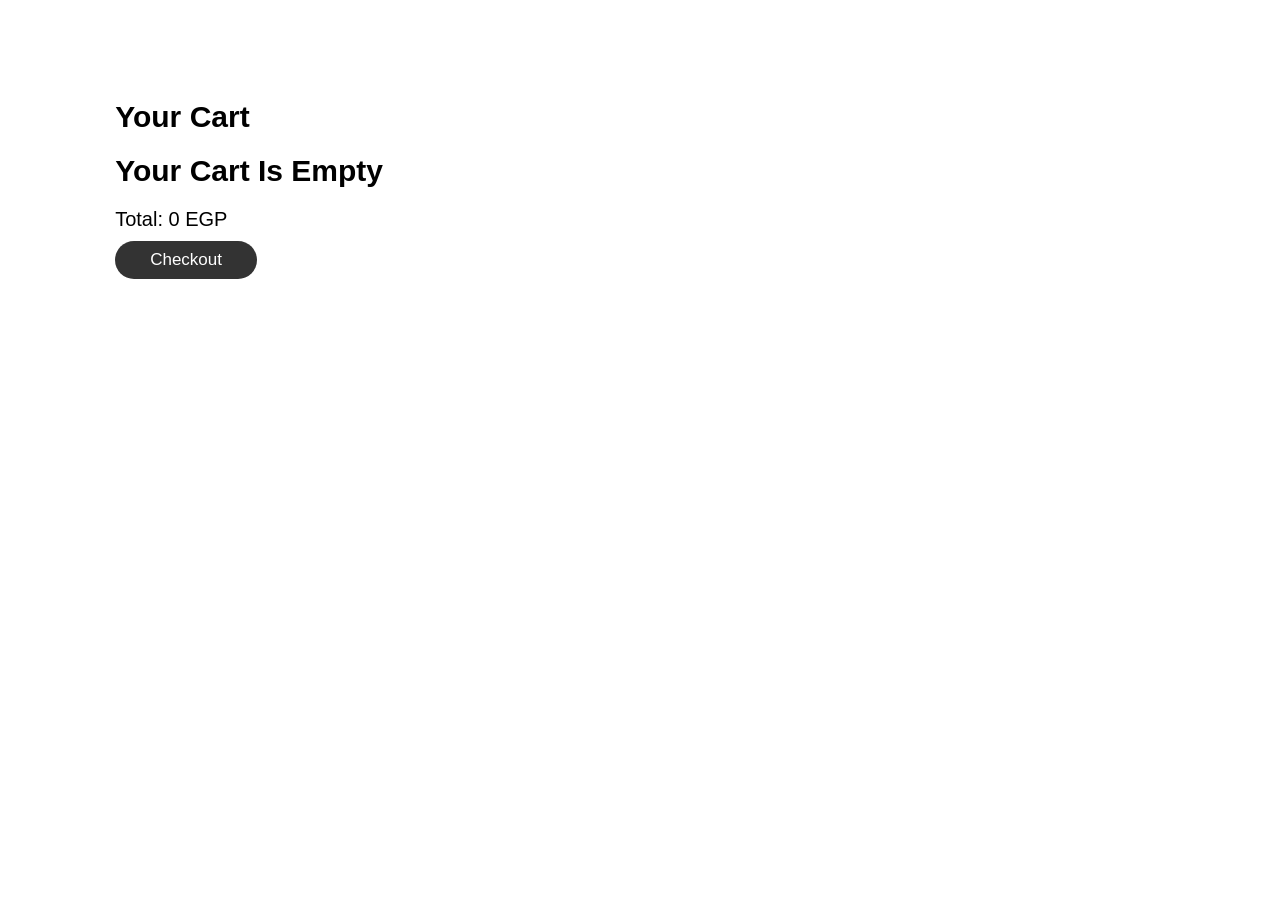
<file: cart.html>
<!DOCTYPE html>
<html lang="en">
<head>
<meta charset="UTF-8">
<meta name="viewport" content="width=device-width, initial-scale=1.0">
<title>Cart</title>

<link rel="stylesheet" href="style.css">

<style>
.cart-container{
    padding:100px 9% 50px;
}

.cart-container h2{
    font-size:3rem;
    margin-bottom:2rem;
}

.cart-item{
    display:flex;
    align-items:center;
    gap:2rem;
    margin-bottom:2rem;
    background:#fff;
    padding:1rem;
    border-radius:.5rem;
    box-shadow:0 .5rem 1rem rgba(0,0,0,.1);
}

.cart-item img{
    width:100px;
    height:100px;
    object-fit:cover;
}

.cart-item h3{
    font-size:1.8rem;
}

.cart-item p{
    font-size:1.6rem;
    color:#e84393;
}

.remove-btn{
    margin-left:auto;
    background:red;
    color:#fff;
    padding:.5rem 1rem;
    cursor:pointer;
    border-radius:.5rem;
}

.total{
    font-size:2rem;
    margin-top:2rem;
}

</style>

</head>

<body>

<div class="cart-container">
    <h2>Your Cart</h2>

    <div id="cart-items"></div>

    <div class="total" id="total-price"></div>
    <button class="btn" onclick="checkout()">Checkout</button>
</div>

<script type="module" src="js/cart-page.js"></script>

</body>
</html>
</file>
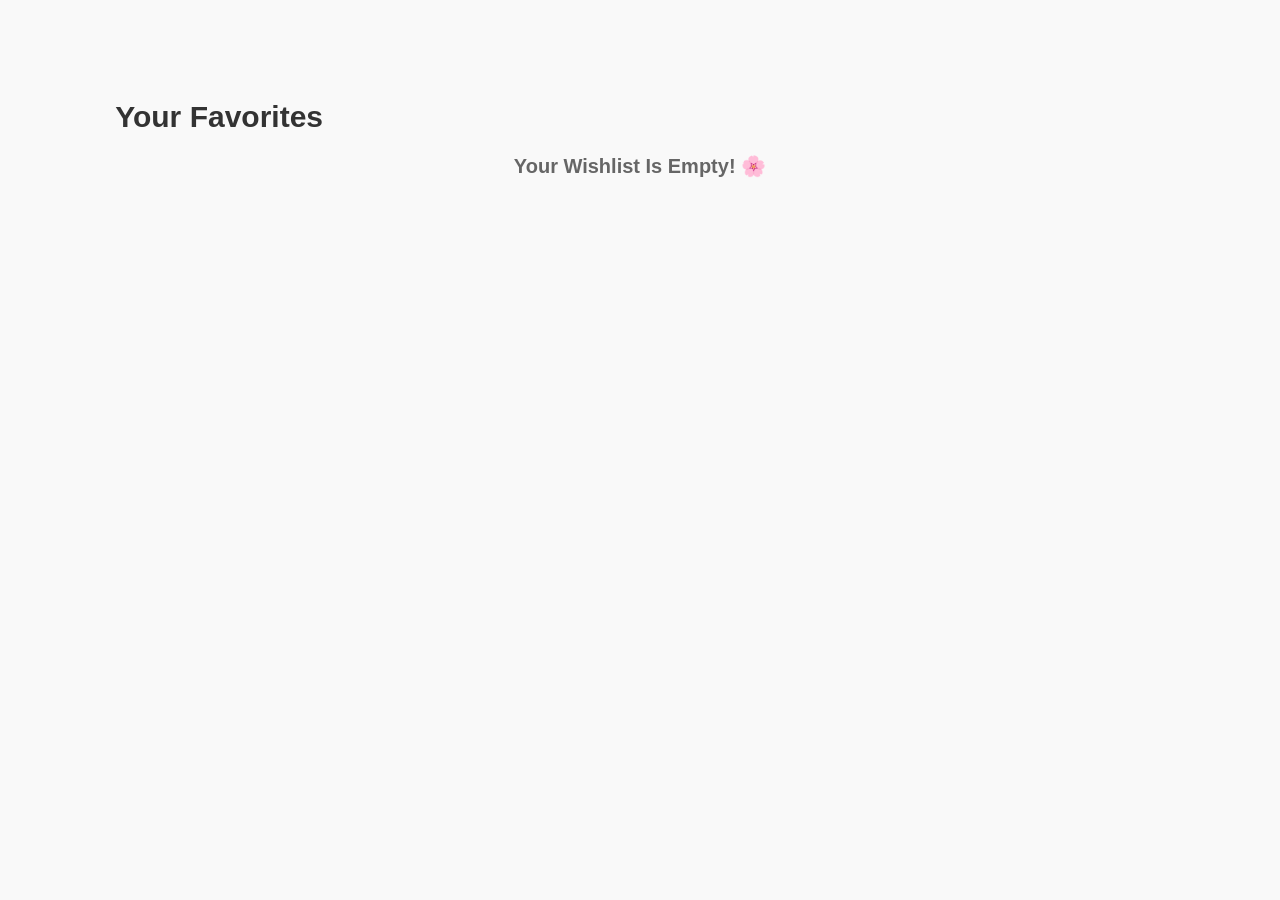
<file: favorites.html>
<!DOCTYPE html>
<html lang="en">
<head>
<meta charset="UTF-8">
<meta name="viewport" content="width=device-width, initial-scale=1.0">
<title>Favorites</title>

<link rel="stylesheet" href="style.css">

<style>
body{
    background:#f9f9f9;
}

.fav-container{
    padding:100px 9%;
}

.fav-container h2{
    font-size:3rem;
    margin-bottom:2rem;
    color:#333;
}

.fav-item{
    display:flex;
    align-items:center;
    gap:2rem;
    background:#fff;
    padding:1.5rem;
    margin-bottom:1.5rem;
    border-radius:.5rem;
    box-shadow:0 .5rem 1rem rgba(0,0,0,.1);
}

.fav-item img{
    width:100px;
    height:100px;
    object-fit:cover;
    border-radius:.5rem;
}

.fav-item h3{
    font-size:1.8rem;
    color:#333;
}

.fav-item p{
    font-size:1.6rem;
    color:#e84393;
}

.remove-btn{
    margin-left:auto;
    background:red;
    color:#fff;
    padding:.5rem 1rem;
    border:none;
    cursor:pointer;
    border-radius:.5rem;
}
</style>

</head>

<body>

<div class="fav-container">
    <h2>Your Favorites </h2>

    <div id="fav-items"></div>
</div>


<script type="module" src="./js/favorites.js"></script>

</body>
</html>
</file>
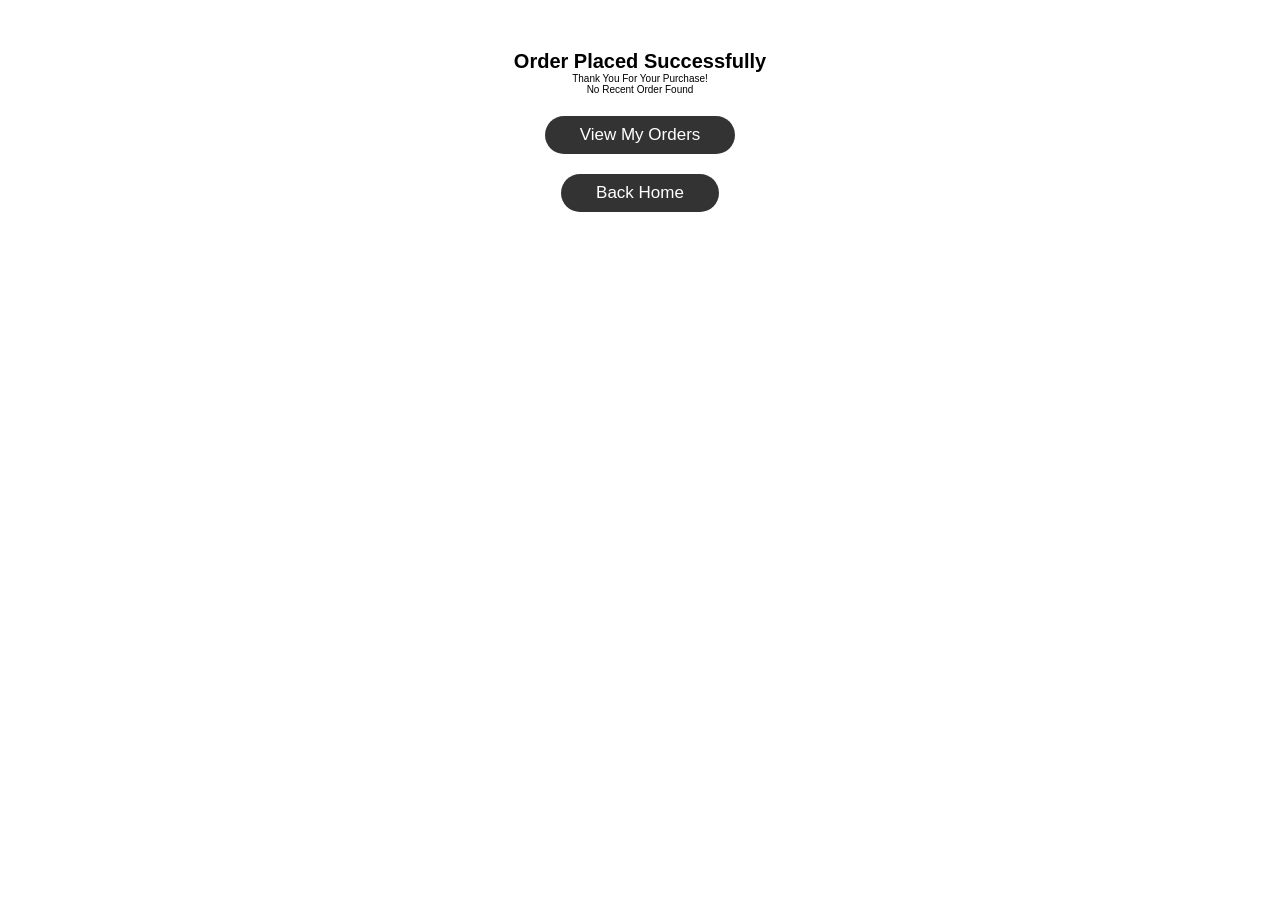
<file: orderconfirm.html>
<!DOCTYPE html>
<html>
<head>
    <title>Success</title>
    <link rel="stylesheet" href="style.css"> 
</head>

<body>

<div class="box" style="text-align: center; padding: 50px;">
    <h1>Order Placed Successfully </h1>
    <p>Thank you for your purchase!</p>
    
    <div id="order-details">
        <!-- البيانات بتظهر هنا بالـ JS اللي عملناه قبل كدة -->
    </div>
    
    <br>
    <!-- الزرار الجديد لمشاهدة تاريخ الطلبات -->
    <a href="order.html" class="btn" style="background: #333; margin-bottom: 10px;">View My Orders</a> 
    <br>
    <a href="index.html" class="btn">Back Home</a>
</div>

<!-- في ملف success.html أو orderconfirm.html -->
<script>
window.onload = function(){
    // بنقرأ البيانات اللي لسه مبعوثة للفايربيز حالا
    let lastOrder = JSON.parse(localStorage.getItem("currentOrder"));

    let detailsDiv = document.getElementById("order-details");

    if(!lastOrder){
        detailsDiv.innerHTML = `<p>No recent order found</p>`;
        return;
    }
    
    detailsDiv.innerHTML = `
        <div style="background: #f9f9f9; padding: 20px; border-radius: 10px; display: inline-block; text-align: left; margin-top: 20px; border: 1px solid #eee;">
            <p><strong>Customer Name:</strong> ${lastOrder.customer.name}</p>
            <p><strong>Address:</strong> ${lastOrder.customer.address}</p>
            <p><strong>Total Paid:</strong> ${lastOrder.total} EGP</p>
            <hr>
            <p><strong>Items:</strong></p>
            <ul>
                ${lastOrder.items.map(item => `<li>${item.name} (x${item.quantity || 1})</li>`).join('')}
            </ul>
        </div>
    `;
};
</script>
</body>
</html>
</file>
<file: style.css>
*{
    margin: 0;
    padding:0;
    box-sizing: border-box;
    font-family: Verdana, Geneva, Tahoma, sans-serif;
    outline: none; border: none;
    text-decoration: none;
    text-transform: capitalize;
    transition: .2s linear;
}
html{
    font-size: 62.5%;
    scroll-behavior: smooth;
    scroll-padding: 6rem ;
    overflow-x: hidden;   
}
section{
    padding: 2rem 9%;
}
.heading{
    text-align: center;
    font-size: 4rem;
    color: #333;
    padding: 1rem;
    margin: 2rem 0;
    background: rgba(255, 51, 153, .05);
}
.heading span{
    color:rgb(188, 90, 106) ;

}
.btn{
    display: inline-block;
    margin-top: 1rem;
    border-radius: 5rem;
    background: #333;
    color: #fff;
    padding: .9rem 3.5rem;
    cursor: pointer;
    font-size:1.7rem ;
}
.btn:hover{
background:rgb(188, 90, 106);
}
header{
    position: fixed;
    top: 0; left: 0; right: 0;
    background-color:#fff ;
    padding: 2rem 9%;
    display: flex;
    align-items: center;
    justify-content: space-between;
    z-index:1000;
    box-shadow:0 .5rem 1rem rgba(0, 0 , 0 , .1) ;
}
header .logo{
    font-size: 3rem;
    color: #333;
    font-weight: bolder;
}
header .logo span{
    color:rgb(188, 90, 106);
}
header .navbar a{
font-size:2rem ;
padding:0 1.5rem ;
color: #666;
}
header .navbar a:hover{
    color: rgb(188, 90, 106);
}
header .icons a{
    font-size: 2.5rem;
    color: #333;
    margin-left: 1.5rem;
}
header .icons a:hover{
    color:rgb(188, 90, 106);
}
header #toggler{
    display: none;
}
header .fa-bars{
    font-size:3rem ;
    color: #333;
    border-radius: .5rem;
    padding:.5rem 1.5rem ;
    cursor: pointer;
    border: .1rem solid black;
    display: none;
}
header button{
  width: 30px;
  font-size: 25px;
  background-color: white;
  cursor: pointer;
}
.home{
    display: flex;
    align-items: center;
    min-height: 100vh;
    background: url(./images/0767689a3114247d674254cd8a58f8f8.jpg)no-repeat;
    background-size: cover;
    background-position: center;
}
.home .content{
    max-width: 50rem;
}
.home .content h3{
    font-size: 6rem;
    color: #333;
}
.home .content span{
    font-size: 3.5rem;
    color: #333;
    color:rgb(188, 90, 106) ;
    padding: 1rem;
    line-height: 1.5;
}
.home .content span{
    font-size: 1.5rem;
    color: #999;
    padding: 1rem;
    line-height: 1.5;
}
.about .row{
    display: flex;
    align-items: center;
    gap: 2rem;
    flex-wrap: wrap;
    padding: 2rem 0;
    padding-bottom: 3rem;
}
.about .row .video-container{
    flex:1 1 40rem;
    position: relative;
}
.about .row .video-container video{
    width: 100%;
    border: 1.5rem solid #fff; 
    border-radius: .5rem ;
    box-shadow: 0 .5rem 1rem rgba(0, 0 , 0 , .1);
    height: 100%;
    object-fit: cover;
}
.about .row .video-container  h3{
    position: absolute;
    top: 50%; transform: translateY(-50%);
    font-size: 3rem;
    /* color:#333 ; */
    background-color:#fff ;
    width: 100%;
    padding: 1rem 2rem ;
    text-align: center;
    mix-blend-mode: screen;
}
.about .row .content{
    flex: 1 1 40rem;
}
.about .row .content h3{
    font-size: 3rem;
    color: #141313;
}
.about .row .content p{
    font-size: 1.5rem;
    color: #999;
    padding: .5rem 0;
    padding-top: 1rem;
    line-height: 1.5;
}
.icons-container{
    background-color: #eee;
    display: flex;
    flex-wrap: wrap;
    gap:1.5rem;
    padding-top: 5rem;
    padding-bottom: 5rem;

}
.icons-container .icons{
    background: #fff;
    border: .1rem solid rgba(0, 0 , 0 , .1);
    padding: 2rem;
    display: flex;
    align-items: center;
    flex :  1 1 25rem ;
}
.icons-container .icons img{
    height: 5rem;
    margin-right: 2rem;

}
.icons-container .icons h3{
    color:#333;
    padding-bottom: .5rem;
    font-size: 1.5rem;
}
.icons-container .icons span{
    color:#555;
    font-size: 1.3rem;
}
/* ===== Products Section ===== */
.products {
  padding: 5rem 9%;
}

.products .heading {
  text-align: center;
  font-size: 3rem;
  margin-bottom: 3rem;
}

.products .heading span {
  color: #e84393;
}

/* ===== Box Container ===== */
.products .box-container {
  display: flex;
  flex-wrap: wrap;
  gap: 1.5rem;
}

/* ===== Single Box ===== */
.products .box-container .box {
  flex: 1 1 30rem;
  position: relative;
  border-radius: .5rem;
  border: .1rem solid rgba(0,0,0,.1);
  box-shadow: 0 .5rem 1rem rgba(0,0,0,.1);
  overflow: hidden;
  background: #fff;
}

/* ===== Discount Badge ===== */
.products .box .discount {
  position: absolute;
  top: 1rem;
  left: 1rem;
  background: rgba(232, 67, 147, .1);
  color: #e84393;
  padding: .5rem .7rem;
  font-size: 1.4rem;
  z-index: 2;
  border-radius: .3rem;
}

/* ===== Image ===== */
.products .box .image {
  position: relative;
  text-align: center;
  padding-top: 2rem;
}

.products .box .image img {
  height: 25rem;
  transition: transform .3s ease;
}

/* ===== Hover Image ===== */
.products .box:hover .image img {
  transform: scale(1.1);
}

/* ===== Icons ===== */
.products .box .image .icons {
  position: absolute;
  bottom: -7rem;
  left: 0;
  right: 0;
  display: flex;
  transition: bottom .3s ease;
}

.products .box:hover .image .icons {
  bottom: 0;
}

.products .box .image .icons a {
  height: 5rem;
  line-height: 5rem;
  font-size: 2rem;
  width: 50%;
  background: #e84393;
  color: #fff;
  text-align: center;
}

.products .box .image .icons .cart-btn {
  width: 100%;
  border-left: .1rem solid #fff7;
  border-right: .1rem solid #fff7;
}

.products .box .image .icons a:hover {
  background: #333;
}

/* ===== Content ===== */
.products .box .content {
  padding: 2rem;
  text-align: center;
}

.products .box .content h3 {
  font-size: 2rem;
  color: #333;
}

.products .box .content .price {
  font-size: 2rem;
  color: #e84393;
  font-weight: bold;
  padding-top: .5rem;
}

.products .box .content .price span {
  font-size: 1.5rem;
  color: #999;
  font-weight: lighter;
  text-decoration: line-through;
}
/* ===== Reviews Section ===== */
.reviews {
  padding: 5rem 9%;
  background: #f9f9f9;
}

.reviews .heading {
  text-align: center;
  font-size: 3rem;
  margin-bottom: 3rem;
}

.reviews .heading span {
  color: #e84393;
}

/* ===== Container ===== */
.reviews-container {
  display: grid;
  grid-template-columns: repeat(auto-fit, minmax(28rem, 1fr));
  gap: 2rem;
}

/* ===== Card ===== */
.review-card {
  background: #fff;
  border-radius: .5rem;
  padding: 3rem 2rem;
  position: relative;
  box-shadow: 0 .5rem 1rem rgba(0,0,0,.1);
}

/* Quote icon */
.review-card .quote {
  position: absolute;
  top: 1.5rem;
  right: 2rem;
  font-size: 4rem;
  color: #eee;
}

/* Text */
.review-card p {
  font-size: 1.5rem;
  color: #555;
  line-height: 1.8;
  margin-bottom: 2rem;
}

/* User */
.review-card .user {
  display: flex;
  align-items: center;
  gap: 1.5rem;
}

.review-card .user img {
  width: 6rem;
  height: 6rem;
  border-radius: 50%;
  object-fit: cover;
}

.review-card .user-info h3 {
  font-size: 1.8rem;
  color: #333;
}

/* Stars */
.review-card .stars i {
  color: #e84393;
  font-size: 1.4rem;
}
.review-card {
  transition: transform .3s ease, box-shadow .3s ease;
}

.review-card:hover {
  transform: translateY(-1rem) scale(1.03);
  box-shadow: 0 1rem 2rem rgba(0,0,0,.15);
}
/* ===== Contact Section ===== */
.contact {
  padding: 5rem 9%;
  background: #f9f9f9;
}

.contact .heading {
  text-align: center;
  font-size: 3rem;
  margin-bottom: 3rem;
}

.contact .heading span {
  color: #e84393;
}

/* ===== Container ===== */
.contact-container {
  display: flex;
  justify-content: center;
}

/* ===== Form ===== */
.contact form {
  background: #fff;
  padding: 3rem;
  width: 50rem;
  border-radius: .5rem;
  box-shadow: 0 .5rem 1rem rgba(0,0,0,.1);
}

.contact form h3 {
  text-align: center;
  font-size: 2.2rem;
  color: #333;
  margin-bottom: 2rem;
}

/* ===== Inputs ===== */
.contact form .box {
  width: 100%;
  padding: 1.2rem;
  font-size: 1.6rem;
  color: #333;
  margin: .7rem 0;
  border: .1rem solid rgba(0,0,0,.1);
  border-radius: .5rem;
}

.contact form .box:focus {
  border-color: #e84393;
}

/* ===== Button ===== */
.contact form .btn {
  display: block;
  width: 100%;
  margin-top: 1rem;
  padding: 1.2rem;
  font-size: 1.7rem;
  color: #fff;
  background: #e84393;
  border-radius: .5rem;
  cursor: pointer;
  border: none;
  /* transition: background .3s; */
}

.contact form .btn:hover {
  background: #333;
}
/* ===== Footer ===== */
.footer {
  background: #222;
  padding: 4rem 9% 2rem;
}

.footer-container {
  display: grid;
  grid-template-columns: repeat(auto-fit, minmax(22rem, 1fr));
  gap: 2rem;
}

/* Boxes */
.footer-box h3 {
  color: #fff;
  font-size: 2rem;
  margin-bottom: 1.5rem;
}

.footer-box p {
  color: #ccc;
  font-size: 1.4rem;
  line-height: 1.8;
}

.footer-box a {
  display: block;
  color: #ccc;
  font-size: 1.4rem;
  padding: .5rem 0;
  transition: .3s;
}

.footer-box a i {
  margin-right: .5rem;
}

/* Hover */
.footer-box a:hover {
  color: #e84393;
  padding-left: .5rem;
}

/* Social */
.footer-box .social a {
  display: flex;
  align-items: center;
}

/* Credit */
.footer .credit {
  text-align: center;
  border-top: .1rem solid rgba(255,255,255,.1);
  margin-top: 2rem;
  padding-top: 1.5rem;
  font-size: 1.4rem;
  color: #ccc;
}

.footer .credit span {
  color: #e84393;
}/* --- التعديل الشامل للـ Responsive --- */

@media (max-width: 991px) {
    html {
        font-size: 55%;
    }
    header {
        padding: 2rem;
    }
    section {
        padding: 2rem;
    }
}

@media (max-width: 768px) {
    /* تنسيق الهيدر ليكون مرن */
    header {
        display: flex;
        justify-content: space-between; /* توزيع العناصر بعيد عن بعض */
        align-items: center;
        padding: 1.5rem 5%;
        position: relative;
    }

    /* إظهار أيقونة القائمة وتنسيقها */
    header .fa-bars {
        display: block !important;
        font-size: 2.5rem;
        cursor: pointer;
        color: #333;
    }

    /* تنسيق اللوجو في الموبايل */
    header .logo {
        font-size: 2.2rem;
        margin: 0 auto 0 1.5rem; /* بيسيب مسافة بسيطة جنب القائمة */
    }

    /* تنسيق أيقونات السلة والبروفايل */
    header .icons {
        display: flex;
        gap: 1.5rem;
    }

    header .icons a, 
    header .icons div {
        font-size: 2rem;
    }

    /* تنسيق الناف بار (القائمة المخفية) */
    header .navbar {
        position: absolute;
        top: 100%; left: 0; right: 0;
        background: #fff;
        border-top: .1rem solid rgba(0,0,0,.1);
        flex-direction: column; /* العناصر تحت بعض */
        display: none; /* مخفية افتراضياً */
        padding: 1rem 0;
        box-shadow: 0 .5rem 1rem rgba(0,0,0,.1);
    }

    /* لما الكلاس ده يتضاف بالـ JS القائمة تظهر */
    header .navbar.active {
        display: flex;
    }

    header .navbar a {
        display: block;
        margin: 1rem 2rem;
        padding: 1.5rem;
        font-size: 2rem;
        background: #f9f9f9;
        border-radius: .5rem;
        text-align: center;
    }

    /* تعديل محتوى الهوم عشان ميتداخلش مع الصور */
    .home .content h3 {
        font-size: 4rem;
    }
    .home .content span {
        font-size: 2rem;
    }
}

@media (max-width: 450px) {
    html {
        font-size: 50%;
    }
    header {
        padding: 1.5rem 2%; /* مساحة أصغر للأجهزة الرفيعة جداً */
    }
    header .logo {
        font-size: 1.8rem;
    }
    .heading {
        font-size: 3rem;
    }
}
#cart-count {
    background: #e84393; /* نفس لون الورد اللي بتستخدميه */
    color: white;
    border-radius: 50%;
    padding: 3px 8px;
    font-size: 1.2rem;
    position: relative;
    top: -10px;
    left: -5px;
    font-family: sans-serif;
}
</file>
